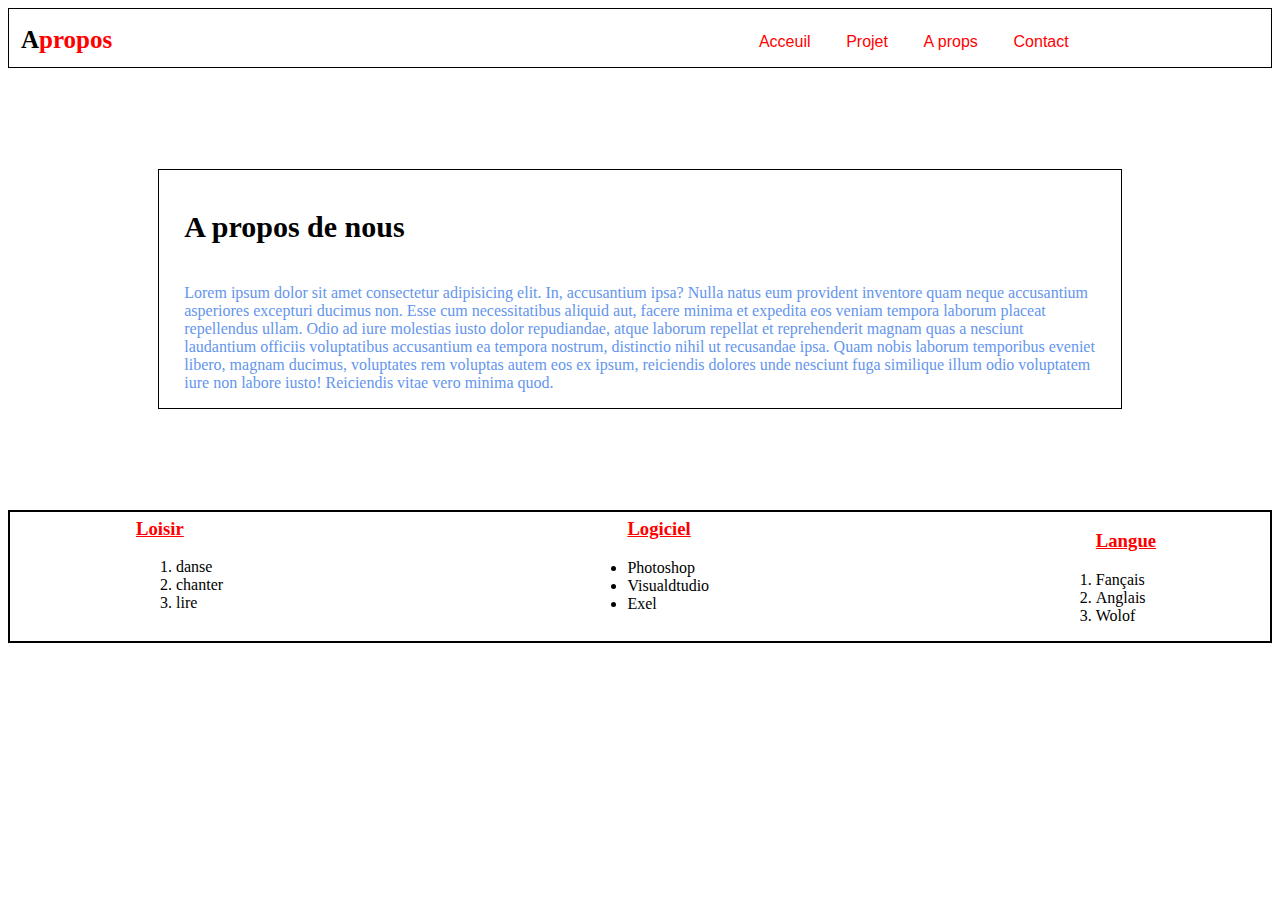
<file: pages/a-propos.html>
<!DOCTYPE html>
<html lang="en">

<head>
  <meta charset="UTF-8">
  <meta name="viewport" content="width=device-width, initial-scale=1.0">
  <link rel="stylesheet" href="../styles/apropos.css">
  <title>A propos</title>
</head>

<body>
  <main>

    <header>
      <nav>
        <h1><span>A</span>propos</h1>

        <ul>
          <a href="index.html">Acceuil</a>
          <a href="projet.html">Projet</a>
          <a href="a-propos.html">A props</a>
          <a href="contact.html">Contact</a>
        </ul>
      </nav>
    </header>

    <section>
<h4>A propos de nous</h4>
<p>Lorem ipsum dolor sit amet consectetur adipisicing elit. In, accusantium ipsa? Nulla natus eum provident inventore quam neque accusantium asperiores excepturi ducimus non. Esse cum necessitatibus aliquid aut, facere minima et expedita eos veniam tempora laborum placeat repellendus ullam. Odio ad iure molestias iusto dolor repudiandae, atque laborum repellat et reprehenderit magnam quas a nesciunt laudantium officiis voluptatibus accusantium ea tempora nostrum, distinctio nihil ut recusandae ipsa. Quam nobis laborum temporibus eveniet libero, magnam ducimus, voluptates rem voluptas autem eos ex ipsum, reiciendis dolores unde nesciunt fuga similique illum odio voluptatem iure non labore iusto! Reiciendis vitae vero minima quod.</p>
    </section>

    <footer>
      <div class="bloc1">

        <h3 style="color: red; text-decoration: underline;">Loisir</h3>
        <ol>
          <li>danse</li>
          <li>chanter</li>
          <li>lire</li>
        </ol>

      </div>

      <div class="bloc2">
        <h3 style="color: red; text-decoration: underline;">Logiciel</h3>
        <li>Photoshop</li>
        <li>Visualdtudio</li>
        <li>Exel</li>

      </div>

      <div class="bloc3">
        <ol>
          <h3 style="color: red; text-decoration: underline;">Langue</h3>
          <li>Fançais</li>
          <li>Anglais</li>
          <li>Wolof</li>
        </ol>
      </div>

    </footer>

  </main>
</body>

</html>
</file>
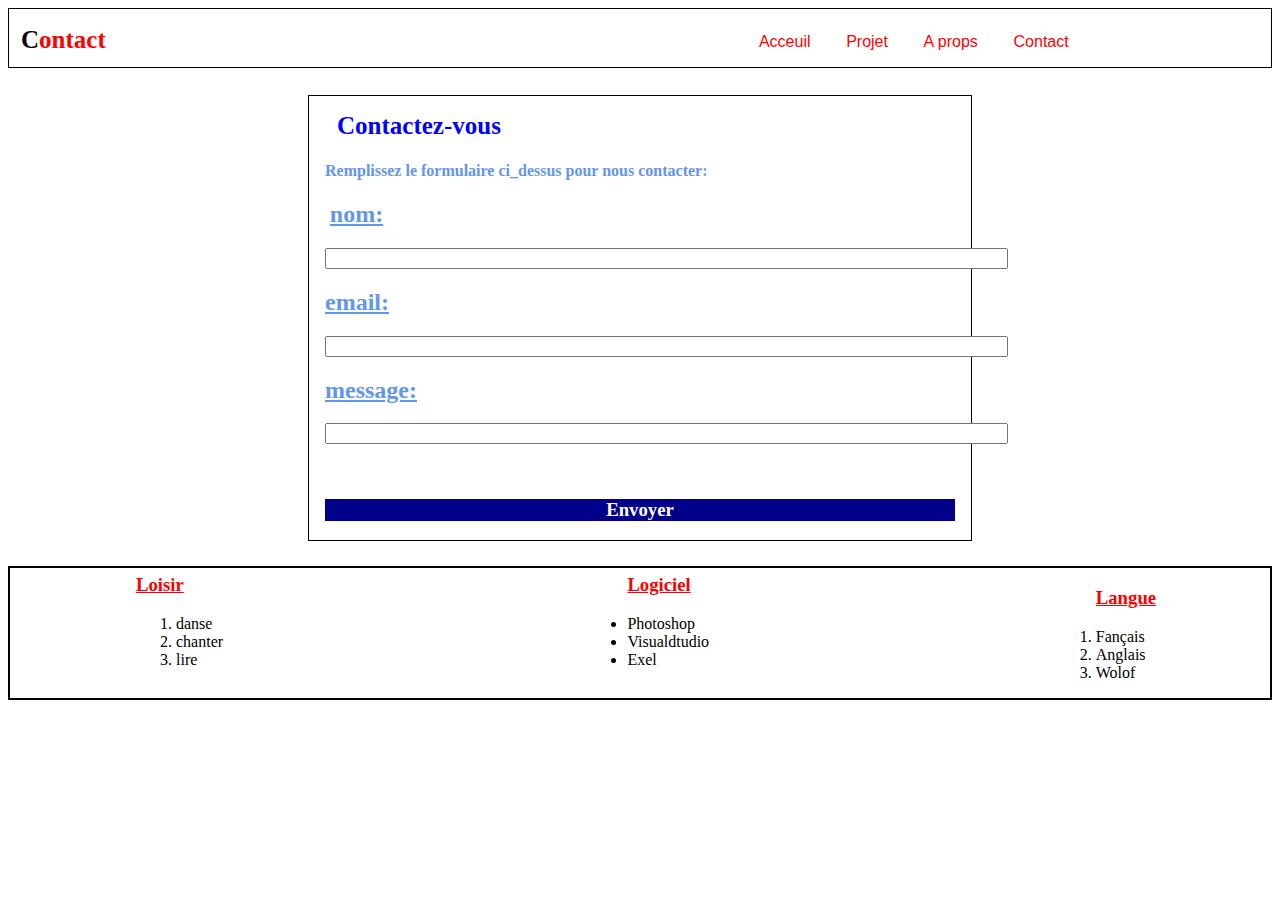
<file: pages/contact.html>
<!DOCTYPE html>
<html lang="en">

<head>
  <meta charset="UTF-8">
  <meta name="viewport" content="width=device-width, initial-scale=1.0">
  <link rel="stylesheet" href="../styles/contact.css">
  <title>Contact</title>
</head>

<body>
  <main>

    <header>
      <nav>
        <h1><span>C</span>ontact</h1>

        <ul>
          <a href="index.html">Acceuil</a>
          <a href="projet.html">Projet</a>
          <a href="a-propos.html">A props</a>
          <a href="contact.html">Contact</a>
        </ul>
      </nav>
    </header>

    
        <section>
          <aside>
            <div>
                
                <h1 class="p2">Contactez-vous</h1>
                <h4 style="color: cornflowerblue;">Remplissez le formulaire ci_dessus pour nous contacter:</h4>
                <h2 style="color: cornflowerblue;">nom:</h2>
                <input type="nom:"> 
                <h2 style="color: cornflowerblue;">email:</h2>
                <input type="email:">
                <h2 style="color: cornflowerblue; ">message:</h2>
                <input type="Message:"><br><br><br>
        
                <h3 style="text-align: center; background-color: darkblue; color: white;">Envoyer</h3>
        </aside>
      
                    
                    
        </section>
            

    <footer>
      <div class="bloc1">

        <h3 style="color: red; text-decoration: underline;">Loisir</h3>
        <ol>
          <li>danse</li>
          <li>chanter</li>
          <li>lire</li>
        </ol>

      </div>

      <div class="bloc2">
        <h3 style="color: red; text-decoration: underline;">Logiciel</h3>
        <li>Photoshop</li>
        <li>Visualdtudio</li>
        <li>Exel</li>

      </div>

      <div class="bloc3">
        <ol>
          <h3 style="color: red; text-decoration: underline;">Langue</h3>
          <li>Fançais</li>
          <li>Anglais</li>
          <li>Wolof</li>
        </ol>
      </div>

    </footer>

  </main>
</body>
<style>

</style>

</html>
</file>
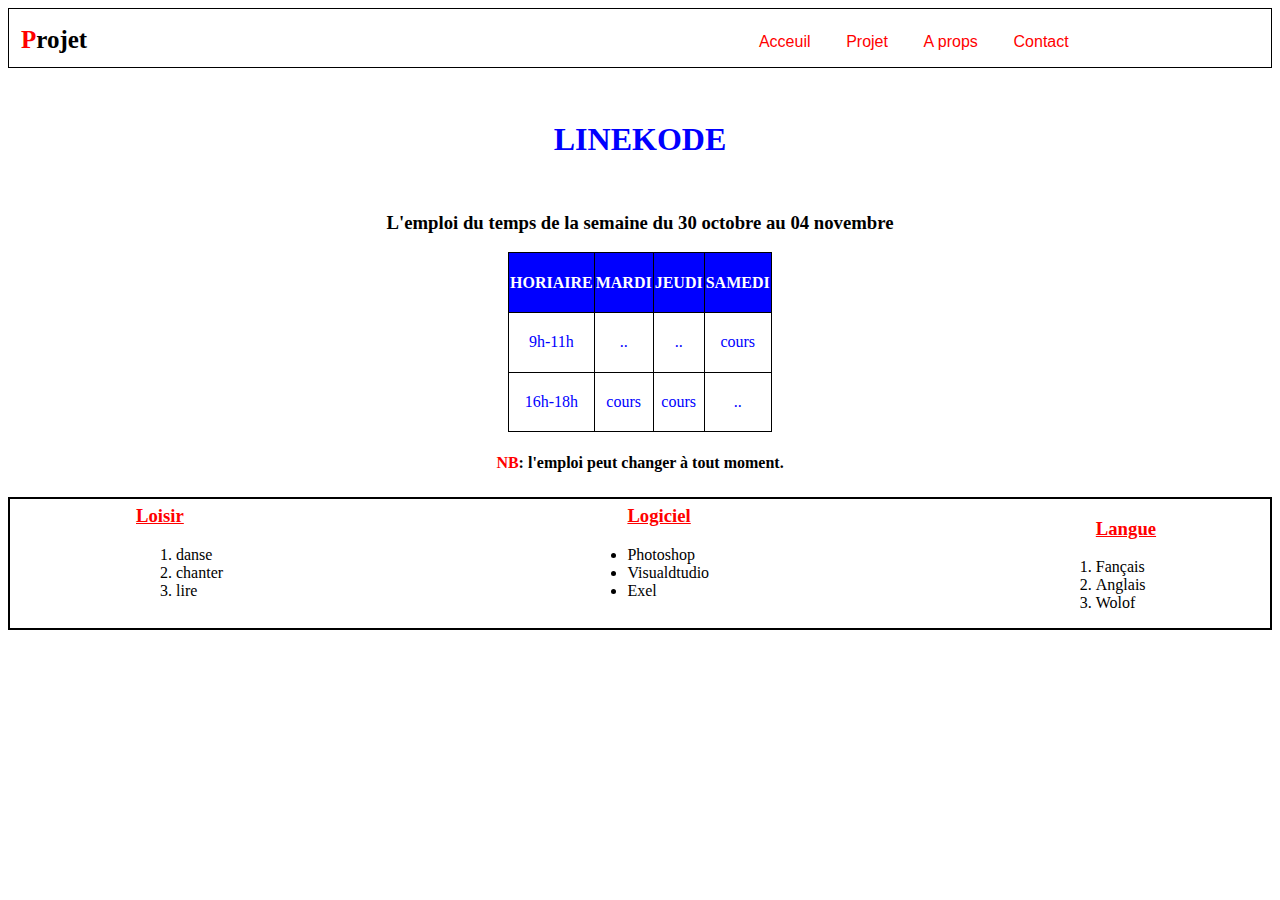
<file: pages/projet.html>
<!DOCTYPE html>
<html lang="en">

<head>
  <meta charset="UTF-8">
  <meta name="viewport" content="width=device-width, initial-scale=1.0">
  <link rel="stylesheet" href="../styles/projet.css">
  <title>Projet</title>
</head>

<body>
  <main>

    <header>
      <nav>
        <h1><span>P</span>rojet</h1>

        <ul>
          <a href="index.html">Acceuil</a>
          <a href="projet.html">Projet</a>
          <a href="a-propos.html">A props</a>
          <a href="contact.html">Contact</a>
        </ul>
      </nav>
    </header>

    <section>
      <h5 >LINEKODE</h5>
      <h3>L'emploi du temps de la semaine du 30 octobre au 04 novembre</h3>
      <table>
  <tr>
  <th>HORIAIRE</th>
  <th>MARDI</th>
  <th>JEUDI</th>
  <TH>SAMEDI</TH>
  </tr>
  <tr>
  <td>9h-11h</td>
  <td>..</td>
  <td>..</td>
  <td>cours</td>
  </tr>
  <tr>
  <td>16h-18h</td>
  <td>cours</td>
  <td>cours</td>
  <td>..</td>
  
  
  
  
  </tr>
  
  
  
  
      </table>
      <h4><span>NB</span>: l'emploi peut changer à tout moment.</h4>
  
    </section>

    <footer>
      <div class="bloc1">

        <h3 style="color: red; text-decoration: underline;">Loisir</h3>
        <ol>
          <li>danse</li>
          <li>chanter</li>
          <li>lire</li>
        </ol>

      </div>

      <div class="bloc2">
        <h3 style="color: red; text-decoration: underline;">Logiciel</h3>
        <li>Photoshop</li>
        <li>Visualdtudio</li>
        <li>Exel</li>

      </div>

      <div class="bloc3">
        <ol>
          <h3 style="color: red; text-decoration: underline;">Langue</h3>
          <li>Fançais</li>
          <li>Anglais</li>
          <li>Wolof</li>
        </ol>
      </div>

    </footer>

  </main>
</body>

</html>
</file>
<file: styles/apropos.css>
span{
    color: black;
  }   
h1{
    color: red;
    margin-left: 12px;
    font-size: 25px;
}
ul{
margin-left:55%;
margin-top: -3%;


}
a{
padding: 3%;
text-decoration: none;
font-family: Arial, Helvetica, sans-serif;
color: red;

}
h1{

margin-right: 50%;

}
nav{

    border: 1px solid black;
}
img{
height: 348px;
width: 250px;
margin-left: 5%;
margin-top: 5%;
border: 3px solid black;
}
article{
border: 3px solid;
margin-left: 350px;
margin-top: -26.5%;
padding: 4.3%;
}

h2{
    text-align: center;
text-decoration: underline;
color: red;
    
}
.P{
    margin-left: -1%;
}
footer{
    border: 2px solid;
    margin-top: 8%;
}
.bloc2{
margin-left: 49%;
margin-top: -9%;
}
.bloc3{
    margin-left: 83%;
    margin-top: -8%;
    
}
.bloc1{
    margin-left: 10%;
    margin-top: -1%;
    
}
h4{
    font-size: 30px;
}
section{
    border: 1px solid;
    margin-top: 8%;
    margin-left: 150px;
    margin-right: 150px;
    padding-inline: 2%;
}
p{
    color: cornflowerblue;
}
</file>
<file: styles/contact.css>
span{
    color: black;
  }   
h1{
    color: red;
    margin-left: 12px;
    font-size: 25px;
}
ul{
margin-left:55%;
margin-top: -3%;


}
a{
padding: 3%;
text-decoration: none;
font-family: Arial, Helvetica, sans-serif;
color: red;

}
h1{

margin-right: 50%;

}
nav{

    border: 1px solid black;
}




h2{
    text-align: center;
text-decoration: underline;
color: red;
    
}
.P{
    margin-left: 

}
footer{
    border: 2px solid;
    margin-top: 2%;
}
.bloc2{
margin-left: 49%;
margin-top: -9%;
}
.bloc3{
    margin-left: 83%;
    margin-top: -8%;
    
}
.bloc1{
    margin-left: 10%;
    margin-top: -1%;
    
}
section{
    border: 1px solid;
    margin-left: 300px;
    margin-top: 27px;
    margin-right: 300px;
    padding-inline: 16px;
}
input{
    padding-left: 500px;
}

#p1{
        padding-top: 5%;
    }
    .p2{
        color:blue;
    }
    h2{
        margin-right: 90%;
    }
</file>
<file: styles/projet.css>
h1{
    color:black;
    margin-left: 12px;
    font-size: 25px;
}
ul{
margin-left:55%;
margin-top: -3%;


}
a{
padding: 3%;
text-decoration: none;
font-family: Arial, Helvetica, sans-serif;
color: red;

}
h1{

margin-right: 50%;

}
nav{

    border: 1px solid black;
}


article{
border: 3px solid;
margin-left: 350px;
margin-top: -26.5%;
padding: 4.3%;
}

h2{
    text-align: center;
text-decoration: underline;
color: red;
    
}
.P{
    margin-left: -1%;
}
footer{
    border: 2px solid;
    margin-top: 2%;
}
.bloc2{
margin-left: 49%;
margin-top: -9%;
}
.bloc3{
    margin-left: 83%;
    margin-top: -8%;
    
}
.bloc1{
    margin-left: 10%;
    margin-top: -1%;
    
}
table{
    border-collapse: collapse;
    border: 1px solid black;
    height: 180px;
    margin-left: 500px;
    
  }
  th,td,tr{
    border: 1px solid black;
    
  }
  th{
    background-color: blue;
    color: white;
  }
  td{
    color: blue;
    
}
h5{
    font-size: 200%;
color:blue;
}
span{
    color: red;
}
section{
    text-align: center;
}
</file>
